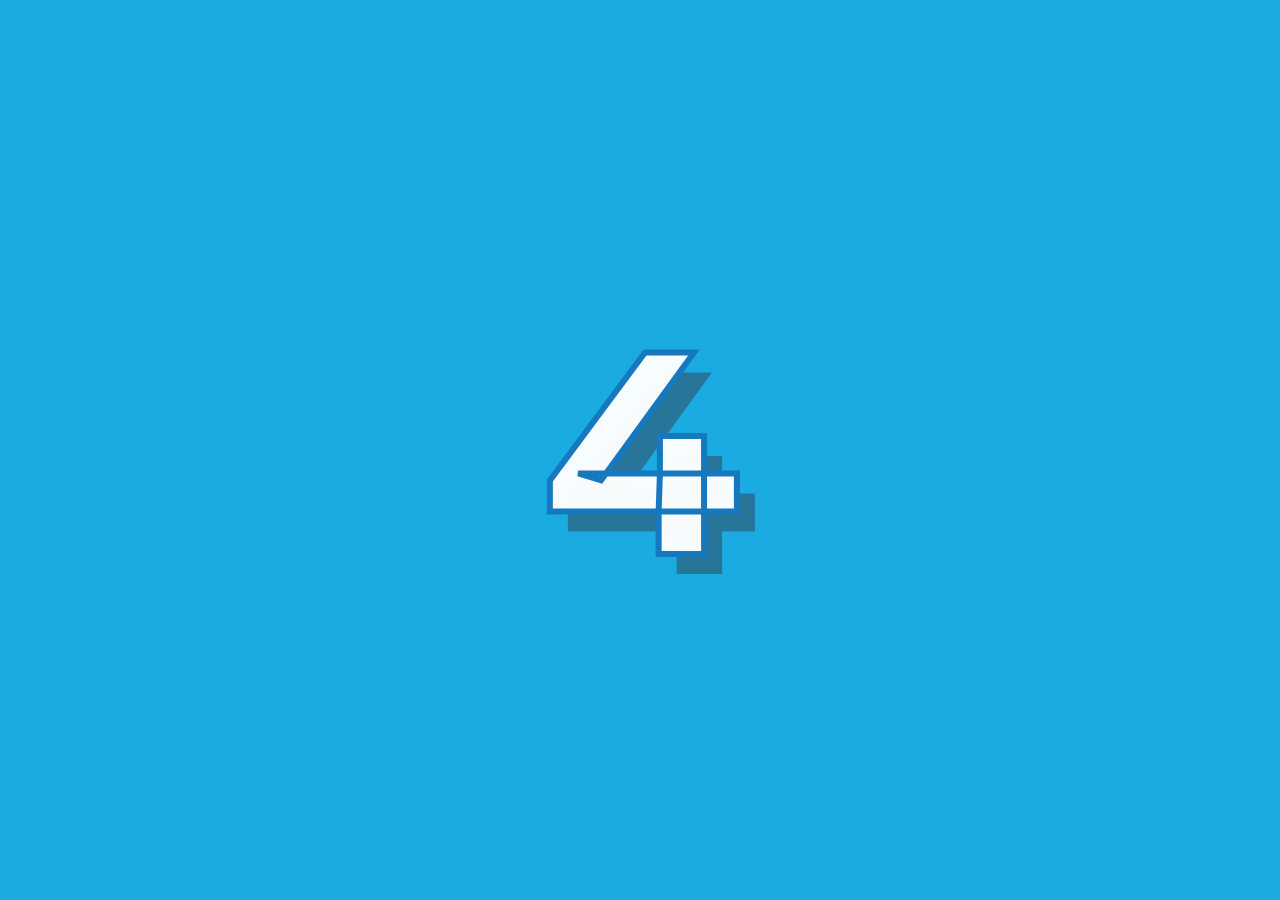
<file: index.html>
<!DOCTYPE html>
<html lang="vi" dir="ltr">
  <head>
    <meta charset="utf-8" />
    <link rel="stylesheet" href="./Intro/intro.css" />
    <script src="./Intro/intro.js"></script>
    <title>Happy Birthday</title>
    <link
      rel="shortcut icon"
      type="image/png"
      href="./Birthday/birthdayCake.png"
    />
  </head>
  <body>
    <div class="content">
      <div id="container" class="container">
        <div class="counter">
          <span id="digit" class="digit">4</span>
        </div>
      </div>
    </div>
  </body>
</html>
</file>
<file: Intro/intro.css>
@import url(https://fonts.googleapis.com/css?family=Montserrat:400,700);

body {
  cursor: none;
  margin: 0;
  padding: 0;
  height: 100vh;
  overflow: hidden;
  font-family: 'Montserrat', sans-serif;
}

.container {
  display: grid;
  place-items: center;
  background: #1aabe3;
  width: 100%;
  height: 100vh;
  overflow-y: hidden;
}

.container * {
  z-index: 1;
}

.counter {
  display: grid;
  place-items: center;
  width: 50%;
  height: 50%;
}

.digit {
  text-align: center;
  text-shadow: 18px 20px 0px rgba(49, 78, 99, 0.57);
  font-size: 18em;
  color: rgba(255, 255, 255, 0.97);
  -webkit-text-stroke-color: #1679bf;
  -webkit-text-stroke-width: thin;
  font-weight: bolder;
}
</file>
